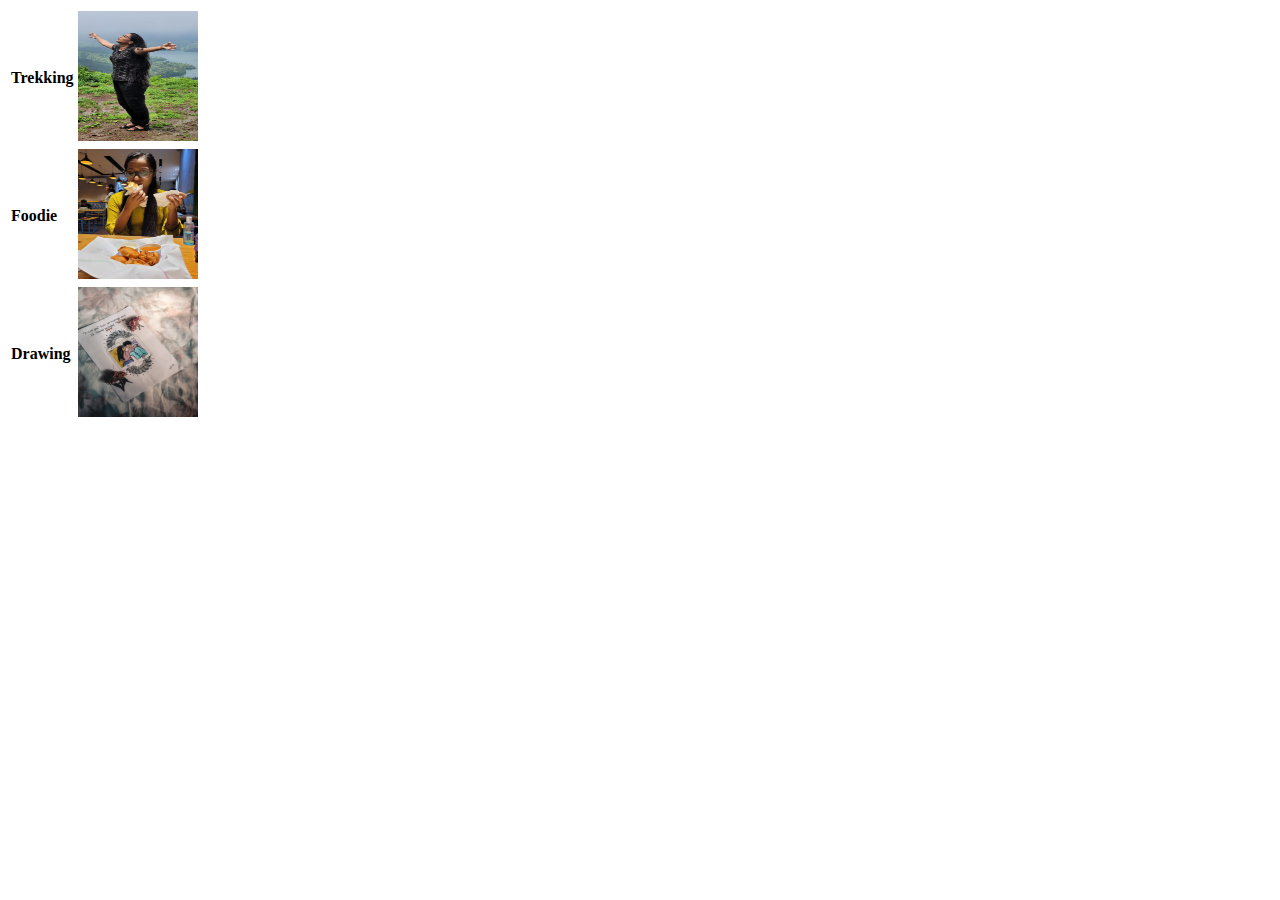
<file: HTML/hobbies.html>
<!DOCTYPE html>
<html lang="en">
<head>
    <meta charset="UTF-8">
    <meta http-equiv="X-UA-Compatible" content="IE=edge">
    <meta name="viewport" content="width=<
    >, initial-scale=1.0">
    <title>Document</title>
</head>
<body>
    <table>
        <tr>
            <td><strong>Trekking</strong></td>
            <td><img src="images/trek.jpg" height="130" width="120"></td>
        </tr>
		<tr>
            <td><strong>Foodie</strong></td>
            <td><img src="images/foodie.jpg" height="130" width="120"></td>
        </tr>
		<tr>
            <td><strong>Drawing</strong></td>
            <td><img src="images/drawing.jpg" height="130" width="120"></td>
        </tr>
        
        <tr>

    </table>
</body>
</html>
</file>
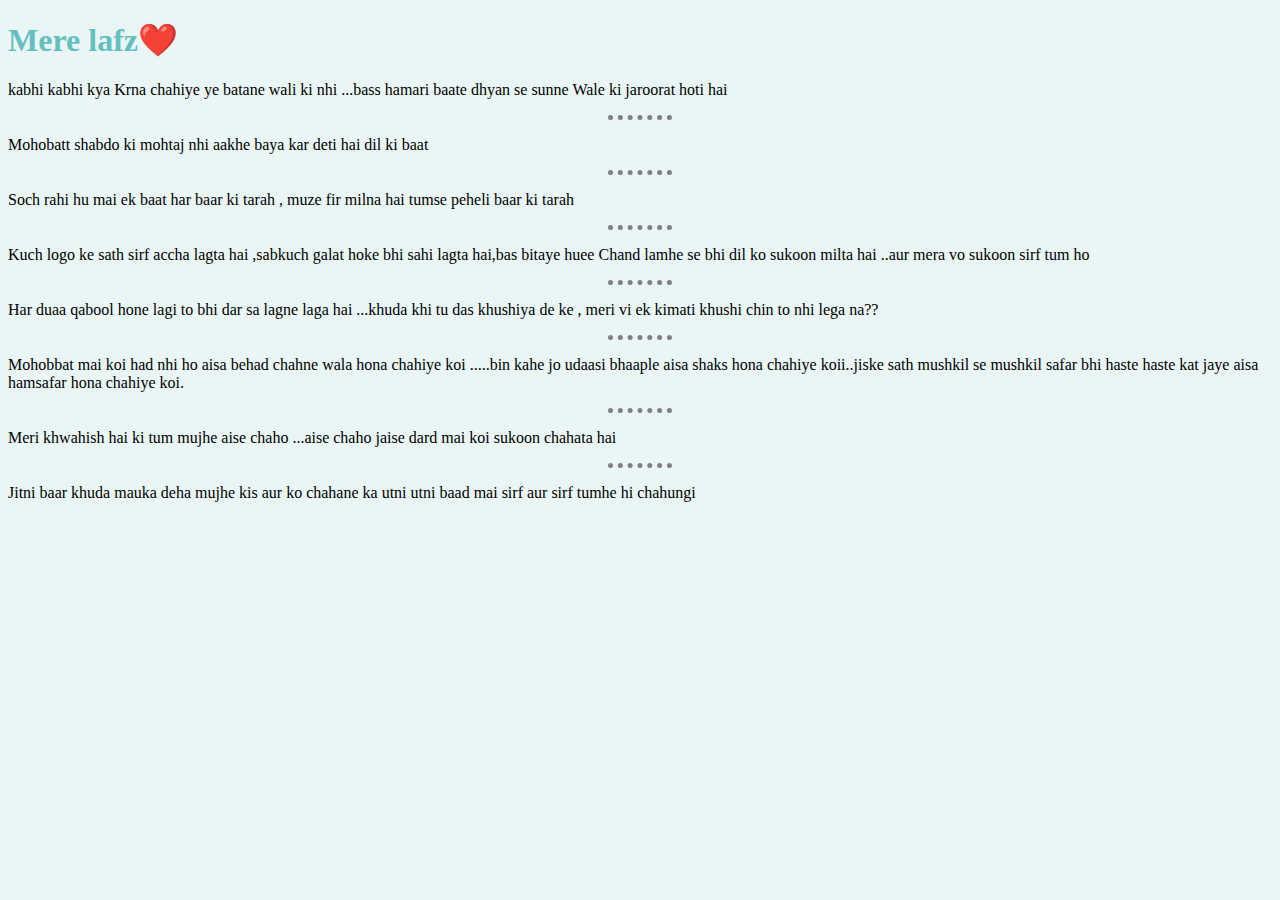
<file: HTML/lafz.html>
<!DOCTYPE html>
<html lang="en">
<head>
    <meta charset="UTF-8">
    <meta http-equiv="X-UA-Compatible" content="IE=edge">
    <meta name="viewport" content="width=device-width, initial-scale=1.0">
    <title>Document</title>
    <link rel="stylesheet" href="css/styles.css"> 
</head>
<body>
    <h1>Mere lafz❤️</h1>
   <p>kabhi kabhi kya Krna chahiye ye batane wali ki nhi ...bass hamari baate dhyan se sunne Wale ki jaroorat hoti hai</p>
    <hr>
    <p>Mohobatt shabdo ki mohtaj nhi aakhe baya kar deti hai dil ki baat</p>  
    <hr>
    <p>Soch rahi hu mai ek baat har baar ki tarah , muze fir milna hai tumse peheli baar ki tarah</p>
    <hr>
    <p>Kuch logo ke sath sirf accha lagta hai ,sabkuch galat hoke bhi sahi lagta hai,bas bitaye huee Chand lamhe se bhi dil ko sukoon milta hai ..aur mera vo sukoon sirf tum ho</p>
    <hr>
    <p>Har duaa qabool hone lagi to bhi dar sa lagne laga hai ...khuda khi tu das khushiya de ke , meri vi ek kimati khushi chin to nhi lega na??</p>
    <hr>
    <p>Mohobbat mai koi had nhi ho aisa behad chahne wala hona chahiye koi .....bin kahe jo udaasi bhaaple aisa shaks hona chahiye koii..jiske sath mushkil se mushkil safar bhi haste haste kat jaye aisa hamsafar hona chahiye koi.</p>
    <hr>
    <p>Meri  khwahish hai ki tum mujhe aise chaho ...aise chaho jaise dard mai koi sukoon chahata hai</p>
    <hr>
    <p>Jitni baar khuda mauka deha mujhe kis aur ko chahane ka utni utni baad mai sirf aur sirf tumhe hi chahungi</p>
</body>
</html>
</file>
<file: HTML/css/styles.css>
body { 
		background-color: #EAF6F6;
	}
	hr{
		border-style: dotted none none;
		border-color: grey;
		border-width: 5px;
		height: 0px;
		width: 5%;
	}
    h1{
        Color:#66BFBF ;
    }
    h3{
        Color:#66BFBF ;
    }
    a{
        Color:#9f16c9 ;
    }
</file>
